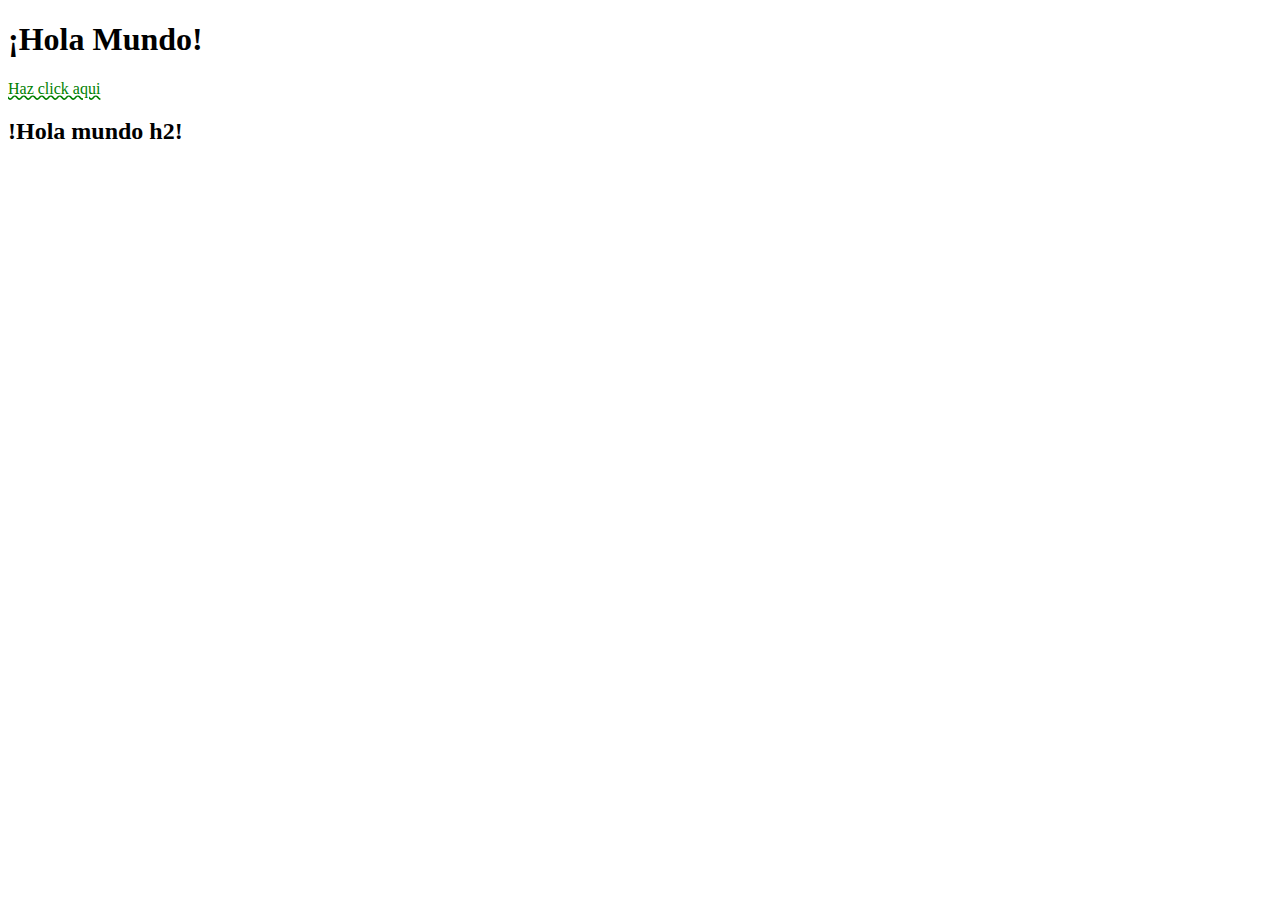
<file: priorizar-estilos.html>
<!DOCTYPE html>
<html lang="en">
<head>
    <meta charset="UTF-8">
    <meta name="viewport" content="width=device-width, initial-scale=1.0">
    <title>Document</title>
    <link rel="stylesheet" href="css/style6.css" ></link>
</head>
<body>
    <!-- <h1  class="texto-azul texto-morado"> !Hola Mundo!</h1> -->
    <h1 id="titulo" class="texto-azul">¡Hola Mundo!</h1>
    <a id="enlace-principal" clase="sin-subrayado" class="sin-subrayado" href="https://www.freecodecamp.org/">Haz click aqui</a>
    <h2 id="titulo" class="texto-azul" style="color:purple"> !Hola mundo h2!</h2>
</body>
</html>
</file>
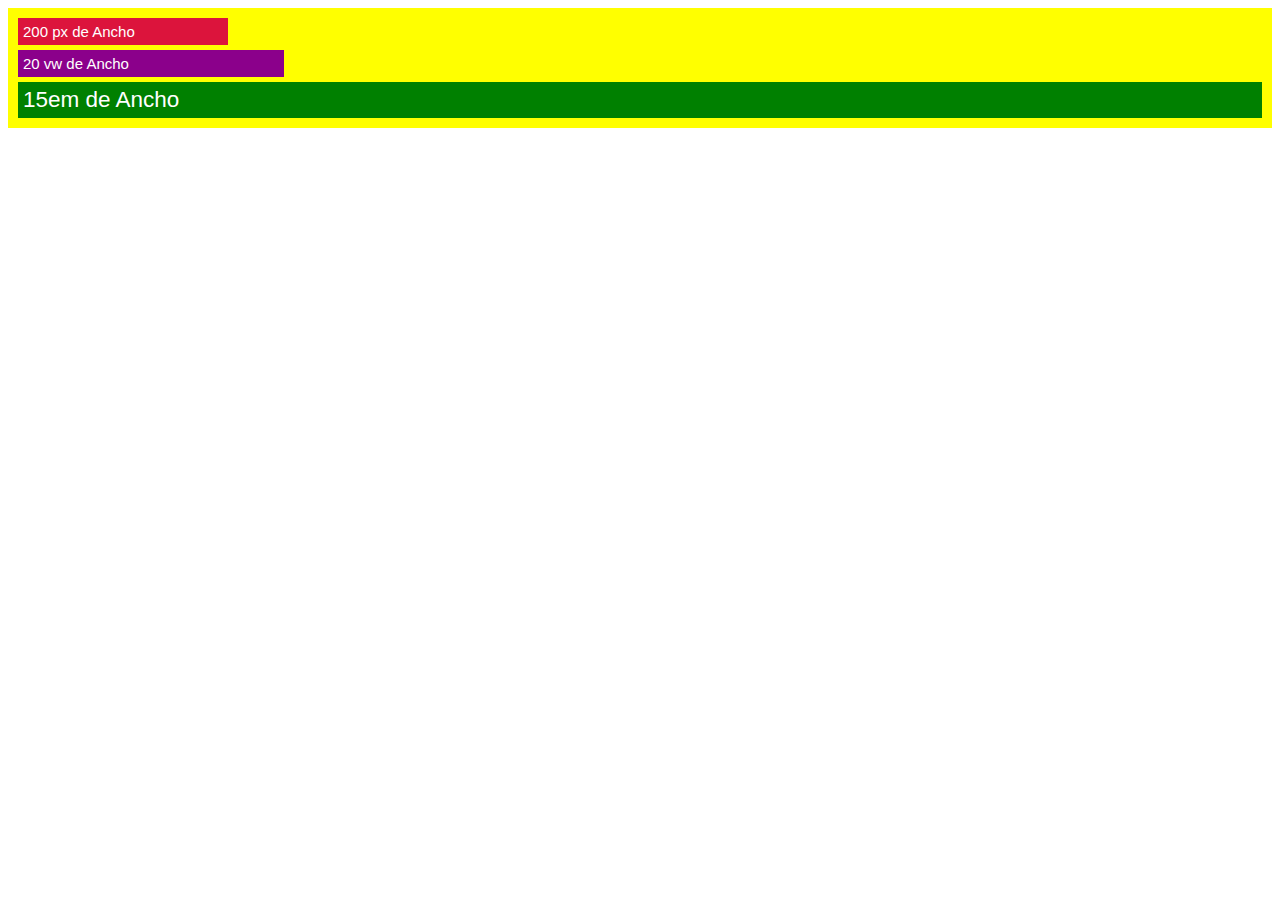
<file: unidades-medida.html>
<!DOCTYPE html>
<html lang="en">
<head>
    <meta charset="UTF-8">
    <meta name="viewport" content="width=device-width, initial-scale=1.0">
    <link rel="stylesheet" href="css/style4.css">
    <title>Unidades Medida</title>
</head>
<body>
  <div id="contenedor-principal">
    <!-- px unidad absoluta -->
    <div class="rectangulo px"> 200 px de Ancho</div>
    <!-- vm (depende del tamaño de la pantalla navegador) y 
        em  (depende del tamañano de la la letra 
        son unidades relativas (dependera) -->
    <div class="rectangulo vw">20 vw de Ancho</div>
    <div class="rectangulo em">15em de Ancho</div>
  </div>
</body>
</html>
</file>
<file: css/style6.css>
.texto-azul{
color:blue;
}

.texto-morado{
color:purple;
}

a{
 text-decoration: purple wavy underline;
}

.sin-subrayado{
text-decoration: none;
}

#titulo{
    color:purple;
} 

.texto-azul{
    color:blue;
}


#enlace-principal{
color:green;
text-decoration: green wavy underline;
} 
.sin-subrayado{
    color:blue;
    text-decoration: none;
}
/* 
etiqueta     1 
clases       10
id           100
stylo inline 1000
important    (infinito) */

.texto-azul{
color:blue;
}
#titulo{
    color:black  !important;
}
</file>
<file: css/style4.css>
#contenedor-principal {
    color:white;
    padding: 5px;
    font-size:15px;
    background-color: yellow;
    font-family: Verdana, Geneva, Tahoma, sans-serif;
}

.rectangulo {

padding: 5px;
margin: 5px;
}

.px{
    background-color: crimson;
    width: 200px;
}
.vw{
    background-color: darkmagenta;
    /* tamaño el 20% del ancho de la ventana del navegador */
    width:20vw;
}
/* em es relativa el tramaño del texto */
.em {
    background-color: green;
    /* width: 15em;  */
    /* width:225px; */
    /* 1em = 15px entonces 15em seran 15*15 => 225px */
     font-size:1.5em;
}
</file>
